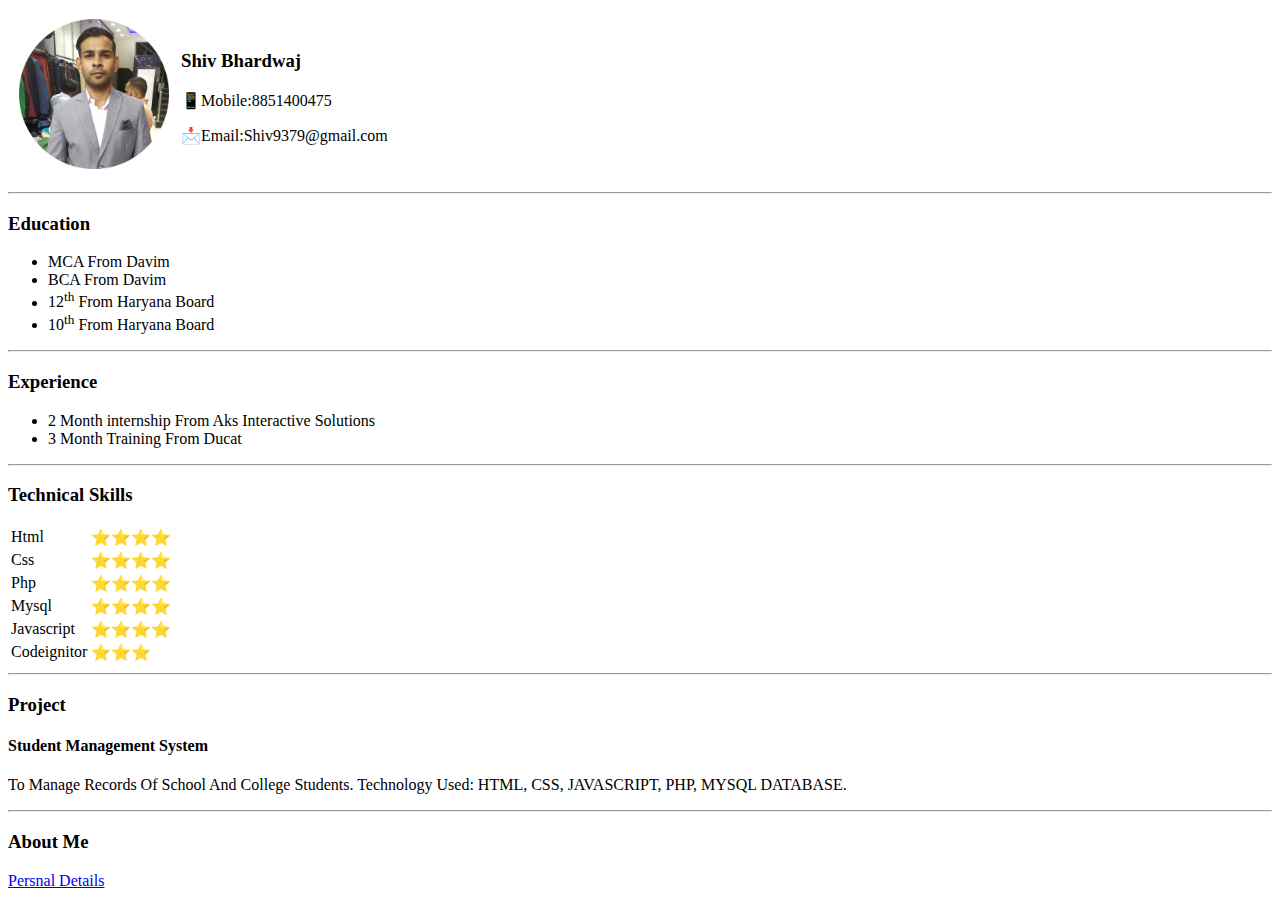
<file: index.html>
<!DOCTYPE html>
<html lang="en" dir="ltr">

<head>
  <meta charset="utf-8">
  <title>My Resume</title>
  <link rel="stylesheet" href="css/style.css">
  <link rel="icon" href="favicon.ico">
</head>

<body>
  <table cellspacing="10px">
    <tr>
      <td><img src="img/2.png" alt=""></td>
      <td>
        <h3>Shiv Bhardwaj</h3>
        <p>📱Mobile:8851400475</p>
        <p>📩Email:Shiv9379@gmail.com</p>
      </td>
    </tr>
  </table>
  <hr>
  <h3>Education</h3>
  <ul>
    <li>MCA From Davim</li>
    <li>BCA From Davim</li>
    <li>12<sup>th</sup> From Haryana Board</li>
    <li>10<sup>th</sup> From Haryana Board</li>
  </ul>
  <hr>
  <h3>Experience</h3>
  <ul>
    <li> 2 Month internship From Aks Interactive Solutions </li>
    <li>3 Month Training From Ducat </li>
  </ul>
  <hr>
  <h3>Technical Skills</h3>
  <table>
    <tr>
      <td>Html</td>
      <td>⭐⭐⭐⭐</td>
    </tr>
    <tr>
      <td>Css</td>
      <td>⭐⭐⭐⭐</td>
    </tr>
    <tr>
      <td>Php</td>
      <td>⭐⭐⭐⭐</td>
    </tr>
    <tr>
      <td>Mysql</td>
      <td>⭐⭐⭐⭐</td>
    </tr>
    <tr>
      <td>Javascript</td>
      <td>⭐⭐⭐⭐</td>
    </tr>
    <tr>
      <td>Codeignitor</td>
      <td>⭐⭐⭐</td>
    </tr>
  </table>
  <hr>
  <h3>Project</h3>
  <h4>Student Management System</h4>
  <p>To Manage Records Of School And College Students.
    Technology Used: HTML, CSS, JAVASCRIPT, PHP, MYSQL DATABASE.
  </p>
  <hr>
  <h3>About Me</h3>
  <a href="me.html">Persnal Details </a>
</body>

</html>
</file>
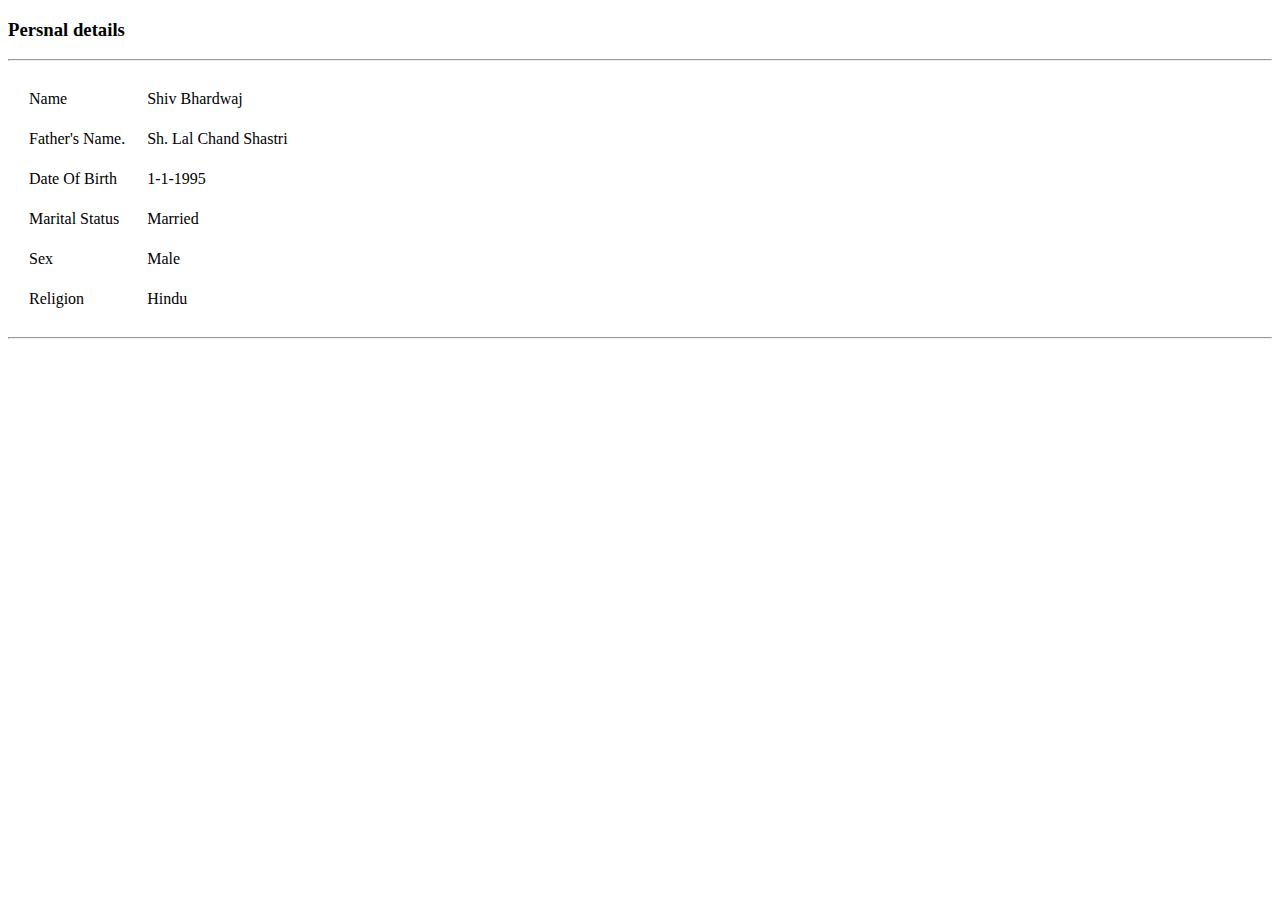
<file: me.html>
<!DOCTYPE html>
<html lang="en" dir="ltr">
  <head>
    <meta charset="utf-8">
    <title></title>
  </head>
  <body>
    <h3>Persnal details</h3>
    <hr>
    <table cellspacing="20">
      <tr>
        <td>Name</td>
        <td>Shiv Bhardwaj</td>
      </tr>
      <tr>
        <td>Father's Name.</td>
        <td>Sh. Lal Chand Shastri</td>
      </tr>
      <tr>
        <td>Date Of Birth</td>
        <td>1-1-1995</td>
      </tr>
      <tr>
        <td>Marital Status</td>
        <td>Married</td>
      </tr>
      <tr>
        <td>Sex</td>
        <td>Male</td>
      </tr>
      <tr>
        <td>Religion</td>
        <td>Hindu</td>
      </tr>
    </table>
    <hr>


  </body>
</html>
</file>
<file: css/style.css>
img{
  height: 150px;
}
</file>
